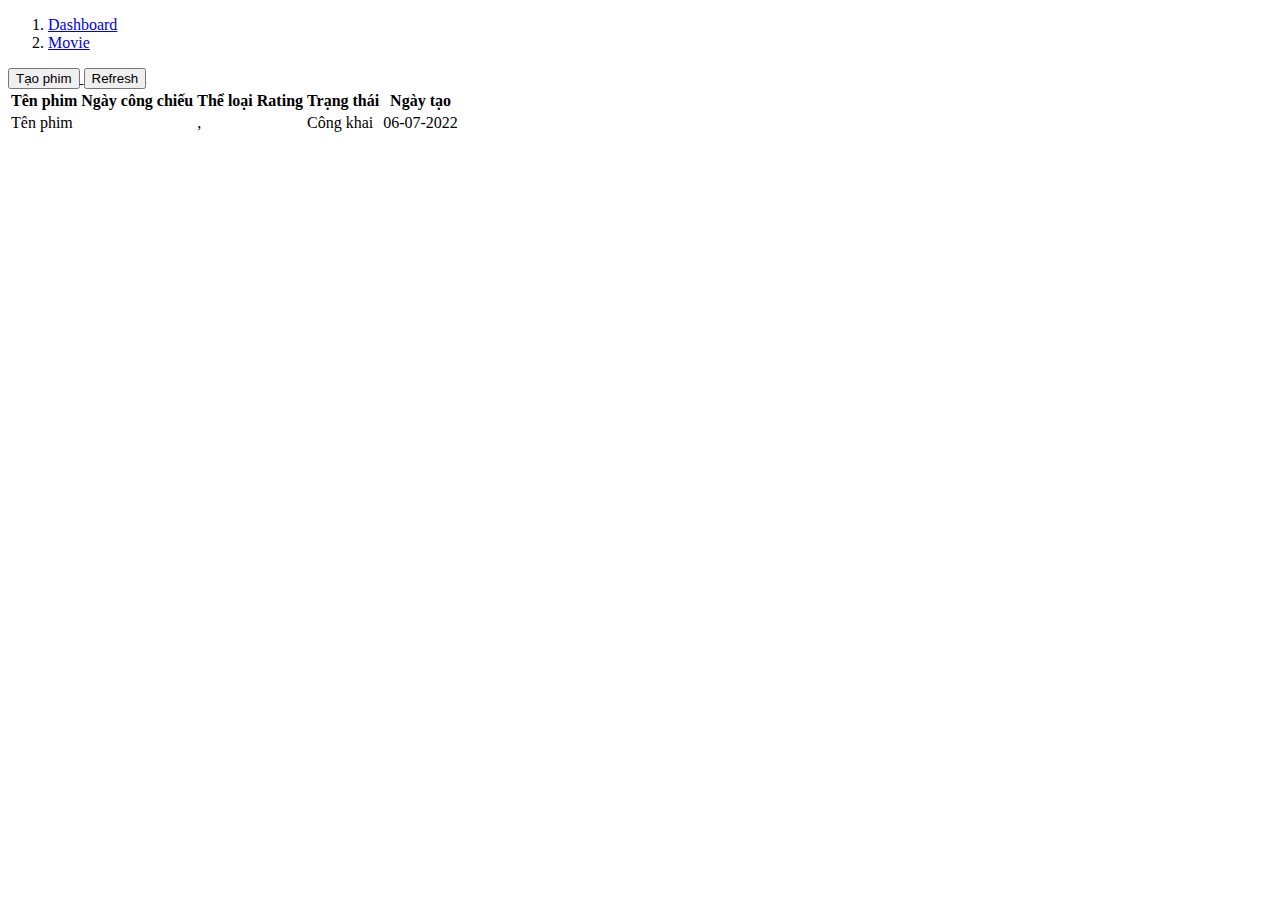
<file: src/main/resources/templates/admin/movie/index.html>
<!DOCTYPE html>
<html lang="en" xmlns:th="http://www.thymeleaf.org"
      th:replace="~{admin/layout/layout :: layout(~{:: title}, ~{:: #css}, ~{:: .content-index}, ~{:: #js})}">

<head>
    <meta charset="utf-8" />
    <meta name="viewport" content="width=device-width, initial-scale=1" />
    <title>Admin Movie</title>

    <th:block id="css">
        <!--  Datatable  -->
        <link rel="stylesheet" href="https://cdn.datatables.net/2.1.0/css/dataTables.bootstrap5.min.css">
    </th:block>
</head>

<body class="hold-transition sidebar-mini layout-fixed">

<div class="wrapper">
    <!-- Content Wrapper. Contains page content -->
    <div class="content-index">
        <!-- Content Header (Page header) -->
        <div class="content-header">
            <div class="container-fluid">
                <div class="row mb-2">
                    <div class="col-sm-12">
                        <ol class="breadcrumb">
                            <li class="breadcrumb-item">
                                <a href="/admin">Dashboard</a>
                            </li>
                            <li class="breadcrumb-item">
                                <a href="/admin/movies">Movie</a>
                            </li>
                        </ol>
                    </div>
                </div>
            </div>
        </div>

        <!-- Main content -->
        <section class="content">
            <div class="container-fluid">
                <div class="row py-2">
                    <div class="col-12">
                        <a href="/admin/movie/create">
                            <button type="button" class="btn btn-primary">
                                <i class="fas fa-plus"></i> Tạo phim
                            </button>
                        </a>
                        <a href="#">
                            <button type="button" class="btn btn-info">
                                <i class="fas fa-redo"></i> Refresh
                            </button>
                        </a>
                    </div>
                </div>
                <div class="row">
                    <div class="col-12">
                        <div class="card">
                            <div class="card-body">
                                <table class="table table-bordered table-hover" id="table-blog">
                                    <thead>
                                    <tr>
                                        <th>Tên phim</th>
                                        <th>Ngày công chiếu</th>
                                        <th>Thể loại</th>
                                        <th>Rating</th>
                                        <th>Trạng thái</th>
                                        <th>Ngày tạo</th>
                                    </tr>
                                    </thead>
                                    <tbody>
                                    <tr th:each="movie : ${movies}">
                                        <td>
                                            <a th:href="@{/admin/movie/{id} (id=${movie.id})}" th:text="${movie.name}">Tên phim</a>
                                        </td>
                                        <td th:text="${movie.getReleaseDate()}">

                                        </td>
                                        <td>
                                            <span th:each="genre, iterStat : ${movie.genres}">
                                                <th:block th:if="${iterStat.index != 0}">, </th:block>
                                                <th:block th:text="${genre.name}"></th:block>
                                            </span>
                                        </td>

                                        <td>
                                            <span th:text="${movie.rating == null ? 0 : movie.rating}"></span>
                                            <span style="color: #EDBB0E"><i class="fas fa-star"></i></span>
                                        </td>
                                        <td th:text="${movie.status ? 'Công khai' : 'Nháp'}">Công khai</td>
                                        <td th:text="${movie.getCreatedAt()}">06-07-2022</td>
                                    </tr>
                                    </tbody>
                                </table>
                            </div>
                        </div>
                    </div>
                </div>
            </div>
        </section>
    </div>
</div>
<th:block id="js">
    <script src="https://cdn.datatables.net/2.1.0/js/dataTables.min.js"></script>
    <script src="https://cdn.datatables.net/2.1.0/js/dataTables.bootstrap5.min.js"></script>
    <script>
        $('#table-blog').DataTable({
            "paging": true,
            "lengthChange": false,
            "searching": true,
            "ordering": true,
            "info": true,
            "autoWidth": false,
            "responsive": true,
        });
    </script>
</th:block>

</body>
</html>
</file>
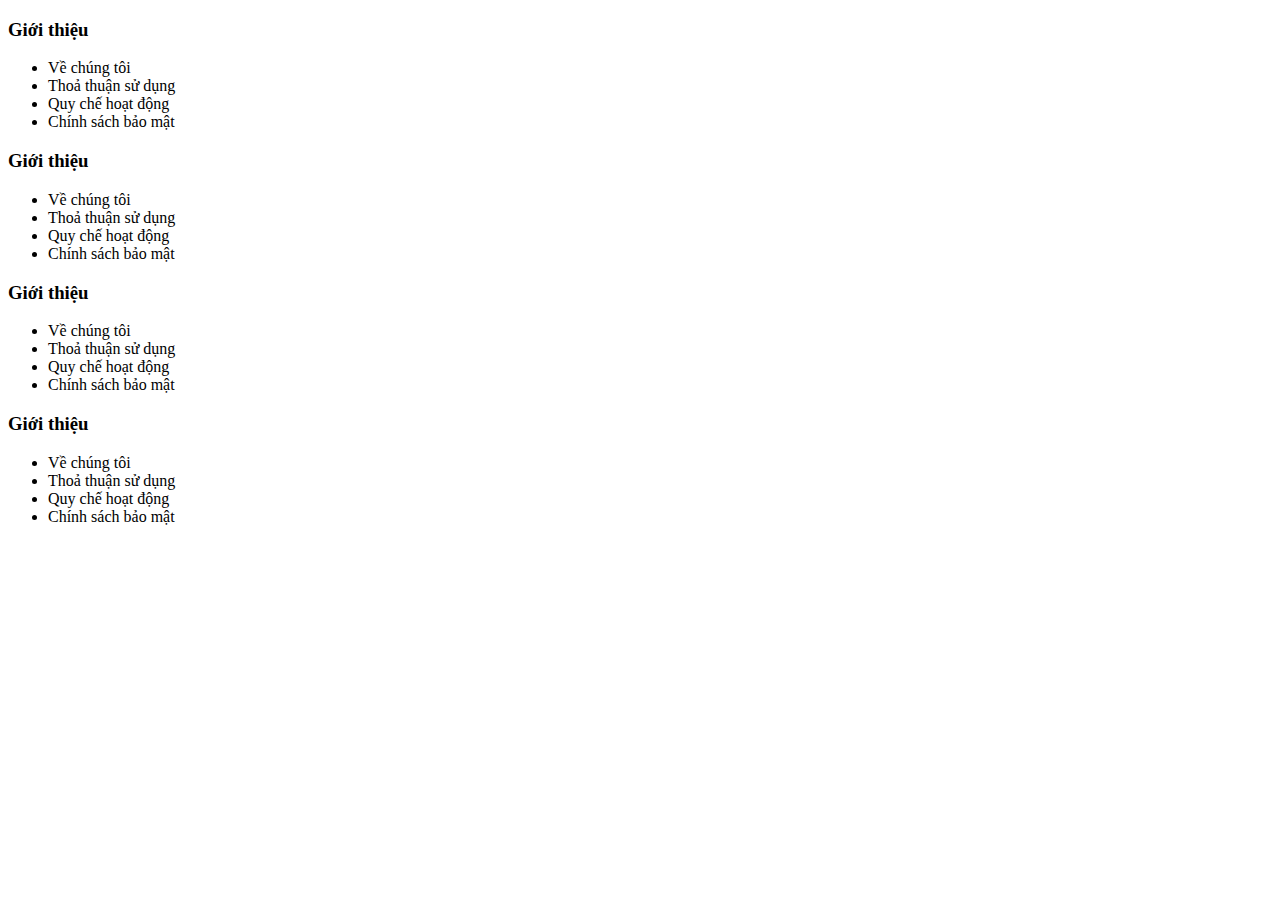
<file: src/main/resources/templates/web/fragments/footer.html>
<!DOCTYPE html>

<html xmlns:th="http://www.thymeleaf.org">
<body>
<footer>
    <div class="container">
        <div class="row">
            <div class="footer-content col-lg-3">
                <h3>Giới thiệu</h3>
                <ul>
                    <li>Về chúng tôi</li>
                    <li>Thoả thuận sử dụng</li>
                    <li>Quy chế hoạt động</li>
                    <li>Chính sách bảo mật</li>
                </ul>
            </div>
            <div class="footer-content col-lg-3">
                <h3>Giới thiệu</h3>
                <ul>
                    <li>Về chúng tôi</li>
                    <li>Thoả thuận sử dụng</li>
                    <li>Quy chế hoạt động</li>
                    <li>Chính sách bảo mật</li>
                </ul>
            </div>
            <div class="footer-content col-lg-3">
                <h3>Giới thiệu</h3>
                <ul>
                    <li>Về chúng tôi</li>
                    <li>Thoả thuận sử dụng</li>
                    <li>Quy chế hoạt động</li>
                    <li>Chính sách bảo mật</li>
                </ul>
            </div>
            <div class="footer-content col-lg-3">
                <h3>Giới thiệu</h3>
                <ul>
                    <li>Về chúng tôi</li>
                    <li>Thoả thuận sử dụng</li>
                    <li>Quy chế hoạt động</li>
                    <li>Chính sách bảo mật</li>
                </ul>
            </div>
        </div>
    </div>
</footer>
</body>
</html>
</file>
